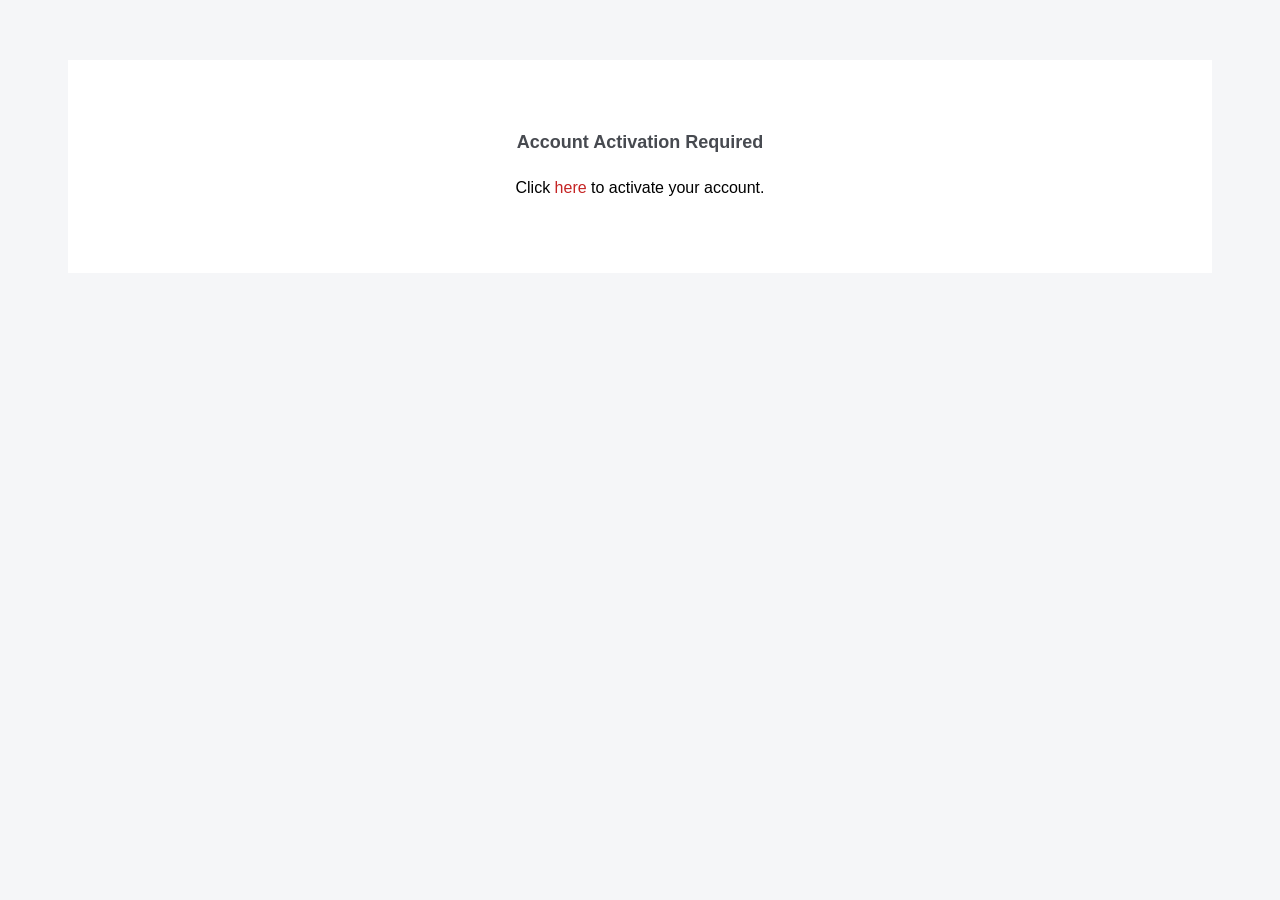
<file: activation-email-template.html>
<!DOCTYPE html>
<html>
	<head>
		<title>Account Activation Required</title>
		<meta charset="utf-8">
		<meta name="viewport" content="width=device-width,minimum-scale=1">
	</head>
	<body style="background-color:#F5F6F8;font-family:-apple-system, BlinkMacSystemFont, 'segoe ui', roboto, oxygen, ubuntu, cantarell, 'fira sans', 'droid sans', 'helvetica neue', Arial, sans-serif;box-sizing:border-box;font-size:16px;">
		<div style="padding:60px;background-color:#fff;margin:60px;text-align:center;box-sizing:border-box;font-size:16px;">
			<h1 style="box-sizing:border-box;font-size:18px;color:#474a50;padding-bottom:10px;">Account Activation Required</h1>
			<p style="box-sizing:border-box;font-size:16px;">Click <a href="%link%" style="text-decoration:none;color:#c52424;box-sizing:border-box;font-size:16px;"> here</a> to activate your account.</p>
		</div>
	</body>
</html>
</file>
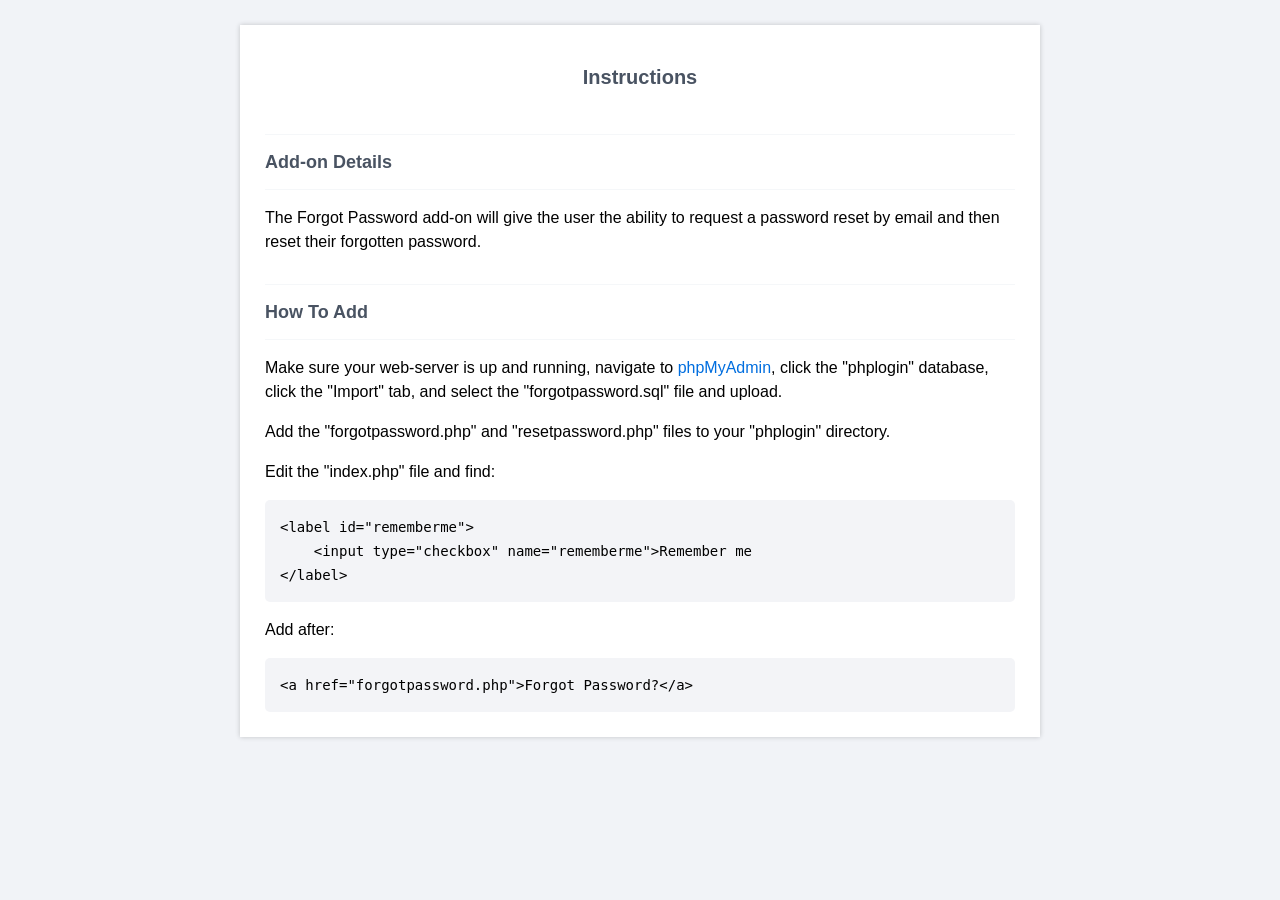
<file: Forgot Password/Instructions.html>
<!DOCTYPE html>
<html>
	<head>
		<title>Instructions</title>
        <meta charset="utf-8">
        <meta name="viewport" content="width=device-width,minimum-scale=1">
		<meta name="robots" content="noindex, nofollow">
		<link href="[data-uri]" rel="icon" type="image/x-icon">
		<style>*{box-sizing:border-box;font-family:-apple-system,BlinkMacSystemFont,"segoe ui",roboto,oxygen,ubuntu,cantarell,"fira sans","droid sans","helvetica neue",Arial,sans-serif;font-size:16px;line-height:24px}body,html{padding:0;margin:0}body{background-color:#f1f3f7}.content{width:800px;background-color:#fff;margin:25px auto 25px auto;padding:25px;box-shadow:0 0 5px rgba(0,0,0,.2)}h2{font-size:18px;color:#495362;padding:15px 0;border-top:1px solid #f5f7f9;border-bottom:1px solid #f5f7f9}h1{margin:0;font-size:20px;color:#495362;padding:15px 0;text-align:center}h2{margin:30px 0 0 0}li{padding:0 0 6px 0}li span{color:red;font-weight:600}li i{color:#37a269}a{color:#006edf;text-decoration:none}a:hover{color:#005bb8}code{display:block;overflow:auto;tab-size:4;width:100%;border-radius:5px;font-family:Consolas,Monaco,"andale mono","ubuntu mono",monospace;padding:15px;background-color:#f3f4f7;font-size:14px}@media screen and (max-width:800px){.content{width:95%}}</style>
	</head>
	<body>
    	<div class="content">

			<h1>Instructions</h1>

			<h2>Add-on Details</h2>
			
			<p>The Forgot Password add-on will give the user the ability to request a password reset by email and then reset their forgotten password.</p>

			<h2>How To Add</h2>
			
			<p>Make sure your web-server is up and running, navigate to <a href="http://localhost/phpmyadmin/" target="_blank">phpMyAdmin</a>, click the "phplogin" database, click the "Import" tab, and select the "forgotpassword.sql" file and upload.</p>
			
			<p>Add the "forgotpassword.php" and "resetpassword.php" files to your "phplogin" directory.</p>
			
			<p>Edit the "index.php" file and find:</p>
			
<pre><code>&lt;label id=&quot;rememberme&quot;&gt;
	&lt;input type=&quot;checkbox&quot; name=&quot;rememberme&quot;&gt;Remember me
&lt;/label&gt;
</code></pre>
			
			<p>Add after:</p>
			
			<code>&lt;a href=&quot;forgotpassword.php&quot;&gt;Forgot Password?&lt;/a&gt;</code>
	
		</div>
    </body>
</html>
</file>
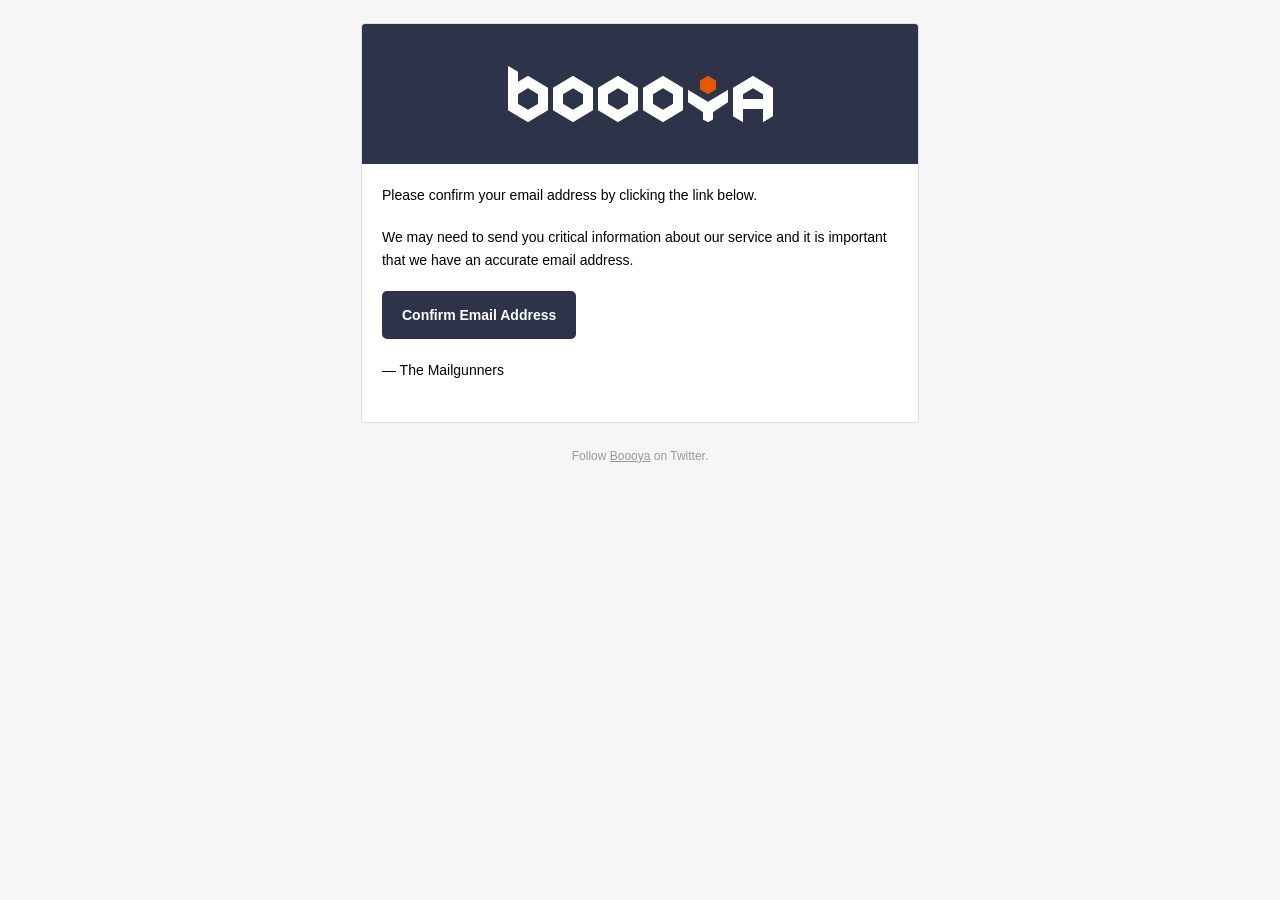
<file: dashboard/assets/email/action.html>
<!DOCTYPE html PUBLIC "-//W3C//DTD XHTML 1.0 Transitional//EN" "http://www.w3.org/TR/xhtml1/DTD/xhtml1-transitional.dtd">
<html xmlns="http://www.w3.org/1999/xhtml">
    <head>
        <meta name="viewport" content="width=device-width">
        <meta http-equiv="Content-Type" content="text/html; charset=UTF-8">
        <title>Actionable emails e.g. reset password</title>
        <link href="styles.css" media="all" rel="stylesheet" type="text/css">
    </head>

    <body itemscope itemtype="http://schema.org/EmailMessage">

        <table class="body-wrap">
            <tr>
                <td></td>
                <td class="container" width="600">
                    <div class="content">
                        <table class="main" width="100%" cellpadding="0" cellspacing="0" itemprop="action" itemscope itemtype="http://schema.org/ConfirmAction">
                            <tr>
                                <td class="logo">
                                    <img src="logo.png">
                                </td>
                            </tr>
                            <tr>                                
                                <td class="content-wrap">
                                    <meta itemprop="name" content="Confirm Email"/>
                                    <table width="100%" cellpadding="0" cellspacing="0">
                                        <tr>
                                            <td class="content-block">
                                                Please confirm your email address by clicking the link below.
                                            </td>
                                        </tr>
                                        <tr>
                                            <td class="content-block">
                                                We may need to send you critical information about our service and it is important that we have an accurate email address.
                                            </td>
                                        </tr>
                                        <tr>
                                            <td class="content-block" itemprop="handler" itemscope itemtype="http://schema.org/HttpActionHandler">
                                                <a href="#" class="btn-primary" itemprop="url">Confirm email address</a>
                                            </td>
                                        </tr>
                                        <tr>
                                            <td class="content-block">
                                                &mdash; The Mailgunners
                                            </td>
                                        </tr>
                                    </table>
                                </td>
                            </tr>
                        </table>
                        <div class="footer">
                            <table width="100%">
                                <tr>
                                    <td class="aligncenter content-block">Follow <a href="#">Boooya</a> on Twitter.</td>
                                </tr>
                            </table>
                        </div></div>
                </td>
                <td></td>
            </tr>
        </table>

    </body>
</html>
</file>
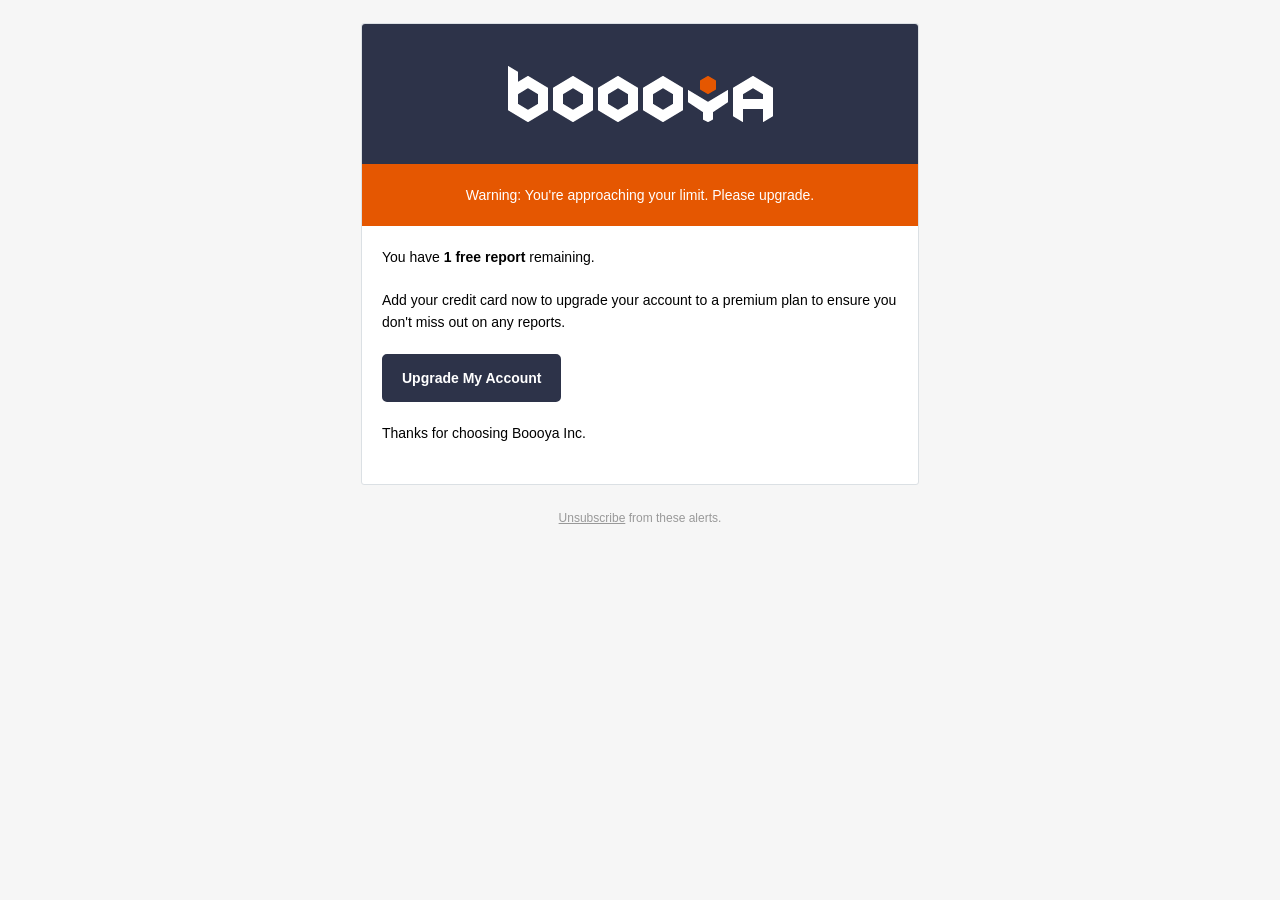
<file: dashboard/assets/email/alert.html>
<!DOCTYPE html PUBLIC "-//W3C//DTD XHTML 1.0 Transitional//EN" "http://www.w3.org/TR/xhtml1/DTD/xhtml1-transitional.dtd">
<html xmlns="http://www.w3.org/1999/xhtml">
    <head>
        <meta name="viewport" content="width=device-width">
        <meta http-equiv="Content-Type" content="text/html; charset=UTF-8">
        <title>Alerts e.g. approaching your limit</title>
        <link href="styles.css" media="all" rel="stylesheet" type="text/css">
    </head>

    <body itemscope itemtype="http://schema.org/EmailMessage">

        <table class="body-wrap">
            <tr>
                <td></td>
                <td class="container" width="600">
                    <div class="content">
                        <table class="main" width="100%" cellpadding="0" cellspacing="0">
                            <tr>
                                <td class="logo">
                                    <img src="logo.png">
                                </td>
                            </tr>
                            <tr>
                                <td class="alert alert-warning">
                                    Warning: You're approaching your limit. Please upgrade.
                                </td>
                            </tr>
                            <tr>
                                <td class="content-wrap">
                                    <table width="100%" cellpadding="0" cellspacing="0">
                                        <tr>
                                            <td class="content-block">
                                                You have <strong>1 free report</strong> remaining.
                                            </td>
                                        </tr>
                                        <tr>
                                            <td class="content-block">
                                                Add your credit card now to upgrade your account to a premium plan to ensure you don't miss out on any reports.
                                            </td>
                                        </tr>
                                        <tr>
                                            <td class="content-block">
                                                <a href="#" class="btn-primary">Upgrade my account</a>
                                            </td>
                                        </tr>
                                        <tr>
                                            <td class="content-block">
                                                Thanks for choosing Boooya Inc.
                                            </td>
                                        </tr>
                                    </table>
                                </td>
                            </tr>
                        </table>
                        <div class="footer">
                            <table width="100%">
                                <tr>
                                    <td class="aligncenter content-block"><a href="#">Unsubscribe</a> from these alerts.</td>
                                </tr>
                            </table>
                        </div></div>
                </td>
                <td></td>
            </tr>
        </table>

    </body>
</html>
</file>
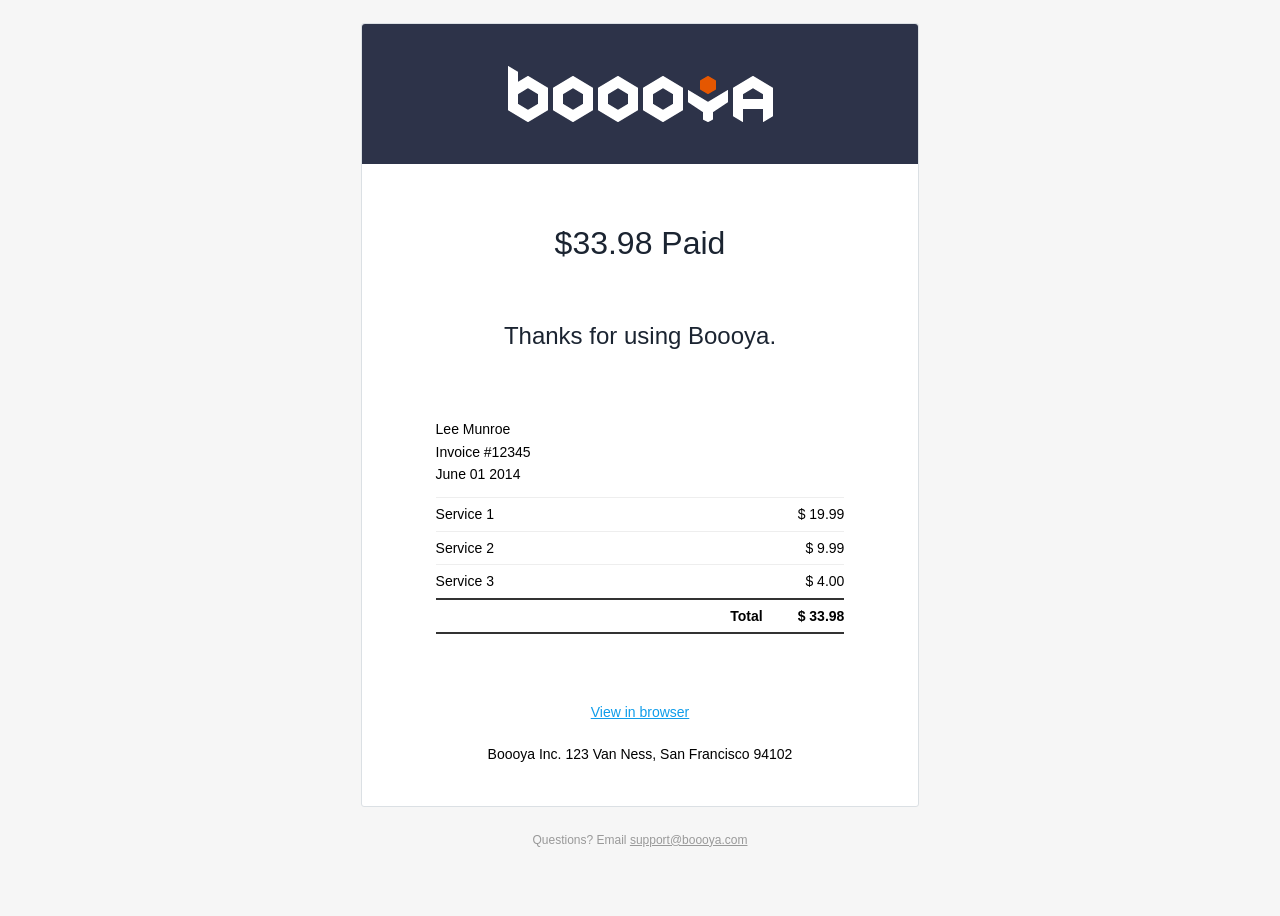
<file: dashboard/assets/email/billing.html>
<!DOCTYPE html PUBLIC "-//W3C//DTD XHTML 1.0 Transitional//EN" "http://www.w3.org/TR/xhtml1/DTD/xhtml1-transitional.dtd">
<html xmlns="http://www.w3.org/1999/xhtml">
<head>
    <meta name="viewport" content="width=device-width">
    <meta http-equiv="Content-Type" content="text/html; charset=UTF-8">
    <title>Billing e.g. invoices and receipts</title>
    <link href="styles.css" media="all" rel="stylesheet" type="text/css">
</head>

    <body itemscope itemtype="http://schema.org/EmailMessage">

        <table class="body-wrap">
            <tr>
                <td></td>
                <td class="container" width="600">
                    <div class="content">
                        <table class="main" width="100%" cellpadding="0" cellspacing="0">
                            <tr>
                                <td class="logo">
                                    <img src="logo.png">
                                </td>
                            </tr>
                            <tr>
                                <td class="content-wrap aligncenter">
                                    <table width="100%" cellpadding="0" cellspacing="0">
                                        <tr>
                                            <td class="content-block">
                                                <h1 class="aligncenter">$33.98 Paid</h1>
                                            </td>
                                        </tr>
                                        <tr>
                                            <td class="content-block">
                                                <h2 class="aligncenter">Thanks for using Boooya.</h2>
                                            </td>
                                        </tr>
                                        <tr>
                                            <td class="content-block aligncenter">
                                                <table class="invoice">
                                                    <tr>
                                                        <td>Lee Munroe<br>Invoice #12345<br>June 01 2014</td>
                                                    </tr>
                                                    <tr>
                                                        <td>
                                                            <table class="invoice-items" cellpadding="0" cellspacing="0">
                                                                <tr>
                                                                    <td>Service 1</td>
                                                                    <td class="alignright">$ 19.99</td>
                                                                </tr>
                                                                <tr>
                                                                    <td>Service 2</td>
                                                                    <td class="alignright">$ 9.99</td>
                                                                </tr>
                                                                <tr>
                                                                    <td>Service 3</td>
                                                                    <td class="alignright">$ 4.00</td>
                                                                </tr>
                                                                <tr class="total">
                                                                    <td class="alignright" width="80%">Total</td>
                                                                    <td class="alignright">$ 33.98</td>
                                                                </tr>
                                                            </table>
                                                        </td>
                                                    </tr>
                                                </table>
                                            </td>
                                        </tr>
                                        <tr>
                                            <td class="content-block aligncenter">
                                                <a href="http://www.mailgun.com">View in browser</a>
                                            </td>
                                        </tr>
                                        <tr>
                                            <td class="content-block aligncenter">
                                                Boooya Inc. 123 Van Ness, San Francisco 94102
                                            </td>
                                        </tr>
                                    </table>
                                </td>
                            </tr>
                        </table>
                        <div class="footer">
                            <table width="100%">
                                <tr>
                                    <td class="aligncenter content-block">Questions? Email <a href="#">support@boooya.com</a></td>
                                </tr>
                            </table>
                        </div>
                    </div>
                </td>
                <td></td>
            </tr>
        </table>

    </body>
</html>
</file>
<file: dashboard/assets/email/styles.css>
/* -------------------------------------
    GLOBAL
    A very basic CSS reset
------------------------------------- */
* {
  margin: 0;
  font-family: "Helvetica Neue", Helvetica, Arial, sans-serif;
  box-sizing: border-box;
  font-size: 14px;
}

img {
  max-width: 100%;
}

body {
  -webkit-font-smoothing: antialiased;
  -webkit-text-size-adjust: none;
  width: 100% !important;
  height: 100%;
  line-height: 1.6em;
  /* 1.6em * 14px = 22.4px, use px to get airier line-height also in Thunderbird, and Yahoo!, Outlook.com, AOL webmail clients */
  /*line-height: 22px;*/
}

/* Let's make sure all tables have defaults */
table td {
  vertical-align: top;
}

/* -------------------------------------
    BODY & CONTAINER
------------------------------------- */
body {
  background-color: #f6f6f6;
}

.body-wrap {
  background-color: #f6f6f6;
  width: 100%;
}

.container {
  display: block !important;
  max-width: 600px !important;
  margin: 0 auto !important;
  /* makes it centered */
  clear: both !important;
}

.content {
  max-width: 600px;
  margin: 0 auto;
  display: block;
  padding: 20px;
}

/* -------------------------------------
    HEADER, FOOTER, MAIN
------------------------------------- */
.main {
  background-color: #fff;
  border: 1px solid #DBE0E4;
  border-radius: 3px;
}

.content-wrap {
  padding: 20px;
}

.content-block {
  padding: 0 0 20px;
}

.header {
  width: 100%;
  margin-bottom: 20px;
}

.footer {
  width: 100%;
  clear: both;
  color: #7F8FA4;
  padding: 20px;
}
.footer p, .footer a, .footer td {
  color: #999;
  font-size: 12px;
}

/* -------------------------------------
    TYPOGRAPHY
------------------------------------- */
h1, h2, h3 {
  font-family: "Helvetica Neue", Helvetica, Arial, "Lucida Grande", sans-serif;
  color: #1B2431;
  margin: 40px 0 0;
  line-height: 1.2em;
  font-weight: 400;
}

h1 {
  font-size: 32px;
  font-weight: 500;
  /* 1.2em * 32px = 38.4px, use px to get airier line-height also in Thunderbird, and Yahoo!, Outlook.com, AOL webmail clients */
  /*line-height: 38px;*/
}

h2 {
  font-size: 24px;
  /* 1.2em * 24px = 28.8px, use px to get airier line-height also in Thunderbird, and Yahoo!, Outlook.com, AOL webmail clients */
  /*line-height: 29px;*/
}

h3 {
  font-size: 18px;
  /* 1.2em * 18px = 21.6px, use px to get airier line-height also in Thunderbird, and Yahoo!, Outlook.com, AOL webmail clients */
  /*line-height: 22px;*/
}

h4 {
  font-size: 14px;
  font-weight: 600;
}

p, ul, ol {
  margin-bottom: 10px;
  font-weight: normal;
}
p li, ul li, ol li {
  margin-left: 5px;
  list-style-position: inside;
}

/* -------------------------------------
    LINKS & BUTTONS
------------------------------------- */
a {
  color: #0F9DEA;
  text-decoration: underline;
}

.btn-primary {
  text-decoration: none;
  color: #FFF;
  background-color: #2D3349;
  border: solid #2D3349;
  border-width: 10px 20px;
  line-height: 2em;
  /* 2em * 14px = 28px, use px to get airier line-height also in Thunderbird, and Yahoo!, Outlook.com, AOL webmail clients */
  /*line-height: 28px;*/
  font-weight: bold;
  text-align: center;
  cursor: pointer;
  display: inline-block;
  border-radius: 5px;
  text-transform: capitalize;
}

/* -------------------------------------
    OTHER STYLES THAT MIGHT BE USEFUL
------------------------------------- */
.last {
  margin-bottom: 0;
}

.first {
  margin-top: 0;
}

.aligncenter {
  text-align: center;
}

.alignright {
  text-align: right;
}

.alignleft {
  text-align: left;
}

.clear {
  clear: both;
}

.logo{
    background: #2D3349;
    text-align: center;
    border-radius: 3px 3px 0 0;
    padding: 40px 0px;
}

/* -------------------------------------
    ALERTS
    Change the class depending on warning email, good email or bad email
------------------------------------- */
.alert {
  font-size: 14px;  
  color: #fff;
  font-weight: 500;  
  padding: 20px;
  text-align: center;  
}
.alert a {
  color: #fff;
  text-decoration: none;
  font-weight: 500;
  font-size: 16px;
}
.alert.alert-warning {
  background-color: #e55701;
}
.alert.alert-bad {
  background-color: #D0021B;
}
.alert.alert-good {
  background-color: #68B90F;
}

/* -------------------------------------
    INVOICE
    Styles for the billing table
------------------------------------- */
.invoice {
  margin: 40px auto;
  text-align: left;
  width: 80%;
}
.invoice td {
  padding: 5px 0;
}
.invoice .invoice-items {
  width: 100%;
}
.invoice .invoice-items td {
  border-top: #eee 1px solid;
}
.invoice .invoice-items .total td {
  border-top: 2px solid #333;
  border-bottom: 2px solid #333;
  font-weight: 700;
}

/* -------------------------------------
    RESPONSIVE AND MOBILE FRIENDLY STYLES
------------------------------------- */
@media only screen and (max-width: 640px) {
  body {
    padding: 0 !important;
  }

  h1, h2, h3, h4 {
    font-weight: 800 !important;
    margin: 20px 0 5px !important;
  }

  h1 {
    font-size: 22px !important;
  }

  h2 {
    font-size: 18px !important;
  }

  h3 {
    font-size: 16px !important;
  }

  .container {
    padding: 0 !important;
    width: 100% !important;
  }

  .content {
    padding: 0 !important;
  }

  .content-wrap {
    padding: 10px !important;
  }

  .invoice {
    width: 100% !important;
  }
}

/*# sourceMappingURL=styles.css.map */
</file>
